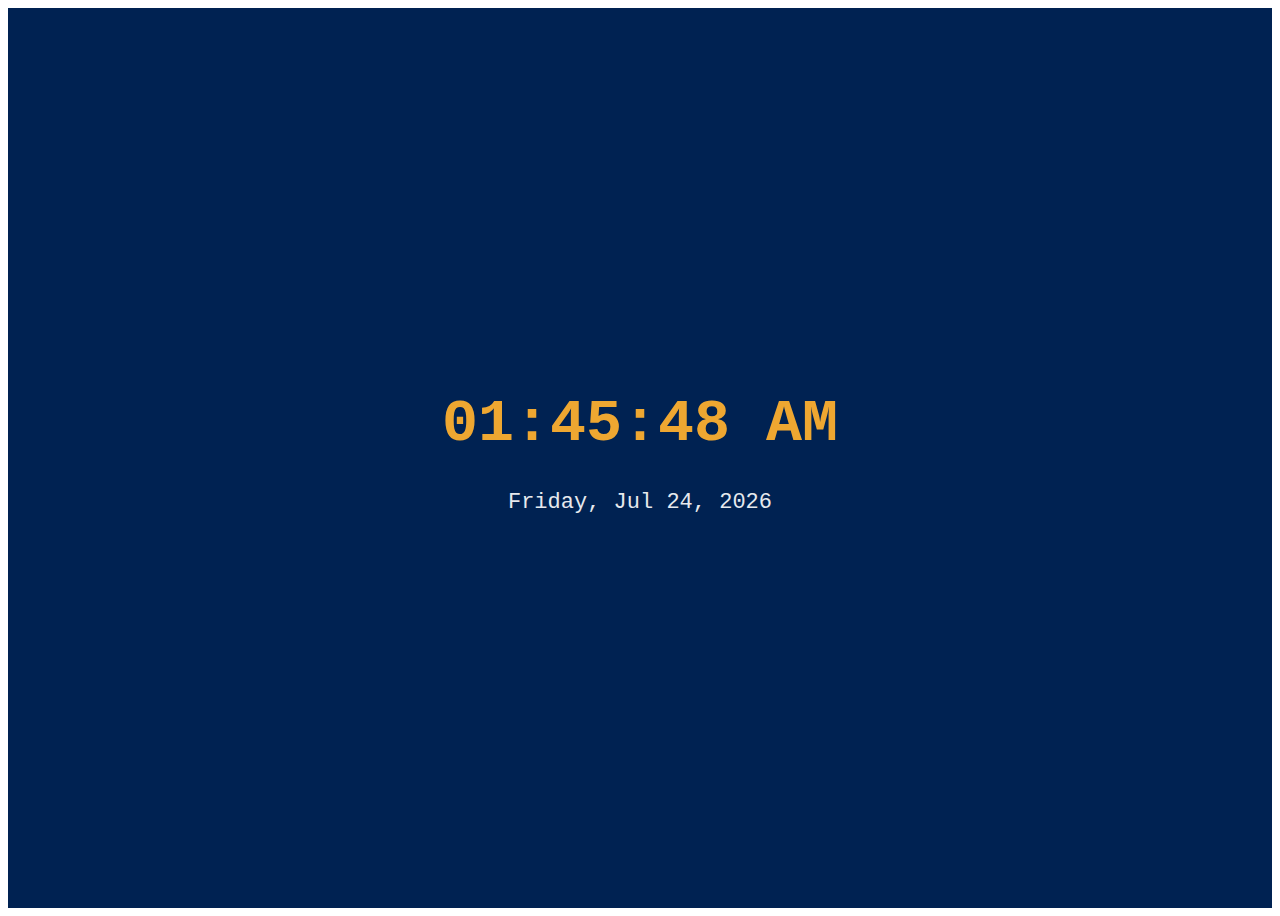
<file: index.html>
<!DOCTYPE html>
<html lang="en">
<head>
  <meta charset="UTF-8">
  <meta name="viewport" content="width=device-width, initial-scale=1.0">
  <title>Digital Clock</title>
  <link rel="stylesheet" href="style.css">
</head>
<body>
  <!-- Clock Container -->
  <div class="clock-container">
    <h1 id="clock"></h1>
    <p id="date"></p>
  </div>

  <script src="script.js"></script>
</body>

</html>
</file>
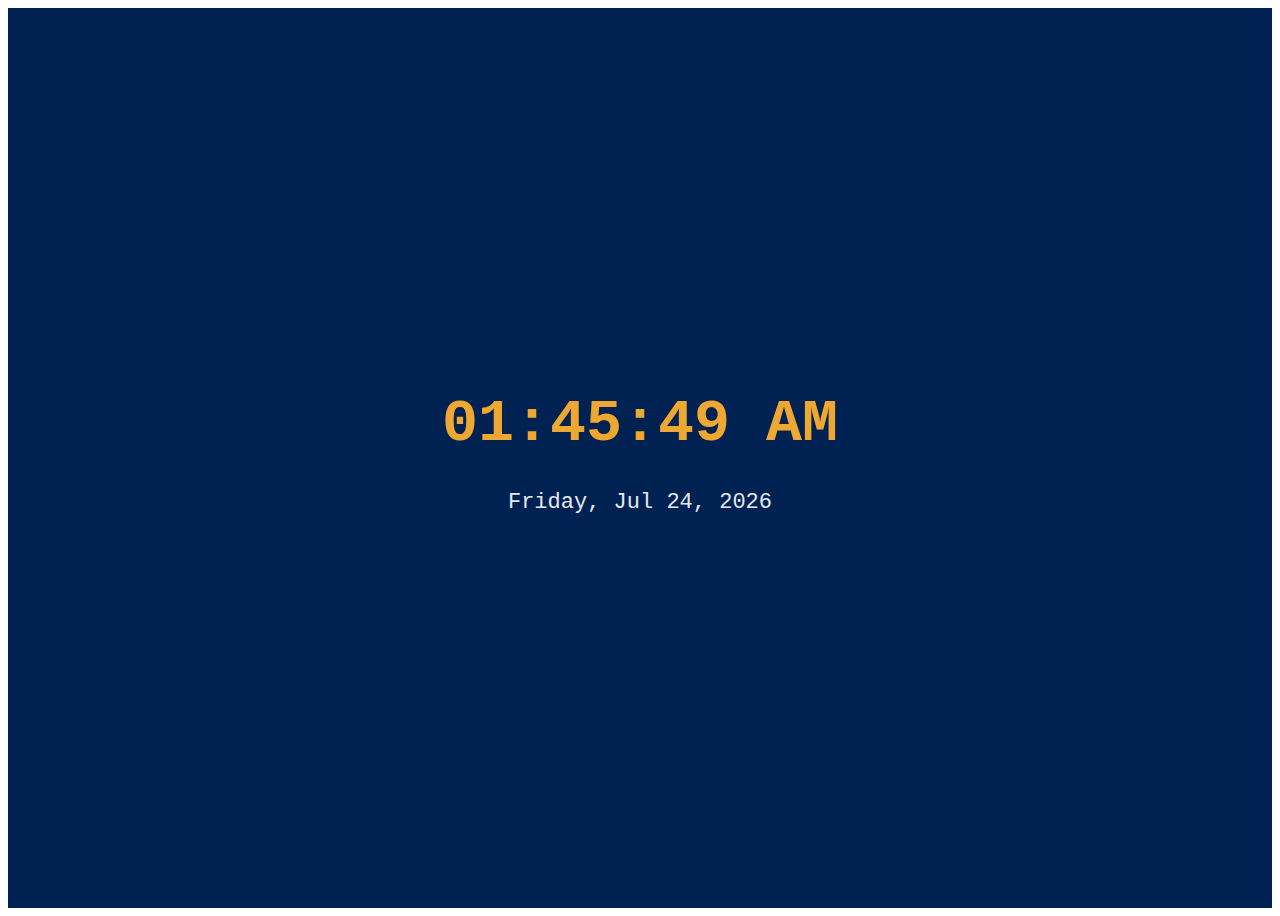
<file: new.html>
<!DOCTYPE html>
<html lang="en">
<head>
  <meta charset="UTF-8">
  <meta name="viewport" content="width=device-width, initial-scale=1.0">
  <title>Digital Clock</title>
  <link rel="stylesheet" href="style.css">
</head>
<body>
  <!-- Clock Container -->
  <div class="clock-container">
    <h1 id="clock"></h1>
    <p id="date"></p>
  </div>

  <script src="script.js"></script>
</body>
</html>
</file>
<file: style.css>
/* Clock Container Styling */
.clock-container {
  display: flex;
  flex-direction: column;
  align-items: center;
  justify-content: center;
  height: 100vh;
  background: #002252; 
  color: #ffffff; /* White text */
  font-family: 'Courier New', monospace; /* Digital font look */
}

/* Time Styling */
#clock {
  font-size: 60px;
  font-weight: bold;
  margin: 10px 0;
  color: #eea731;
}

/* Date Styling */
#date {
  font-size: 22px;
  opacity: 0.9;
}
</file>
